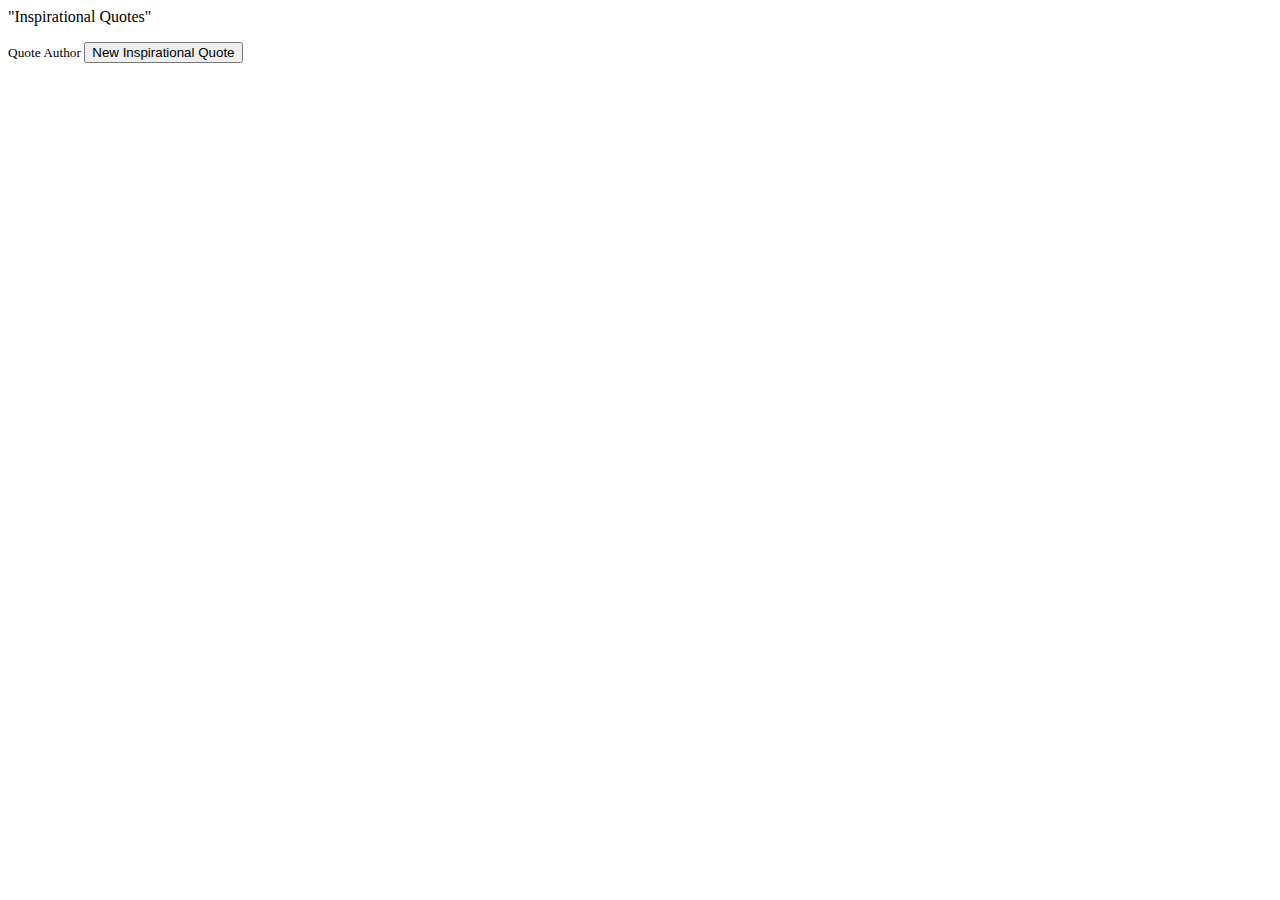
<file: index.html>
<html lang="en">
<head>
    <meta charset="UTF-8">
    <meta http-equiv="X-UA-Compatible" content="IE=edge">
    <meta name="viewport" content="width=device-width, initial-scale=1.0">
    <title>Inspirational Quotes</title>
</head>
<body>
    <section>
        <p id="quote">
            "Inspirational Quotes"
        </p>
        <small id="author">
            Quote Author
        </small>
        </div>
        <button id="btn">New Inspirational Quote</button>
      </section>
    <script src="InspirationalQuotescript.js"></script>
</body>
</html>
</file>
